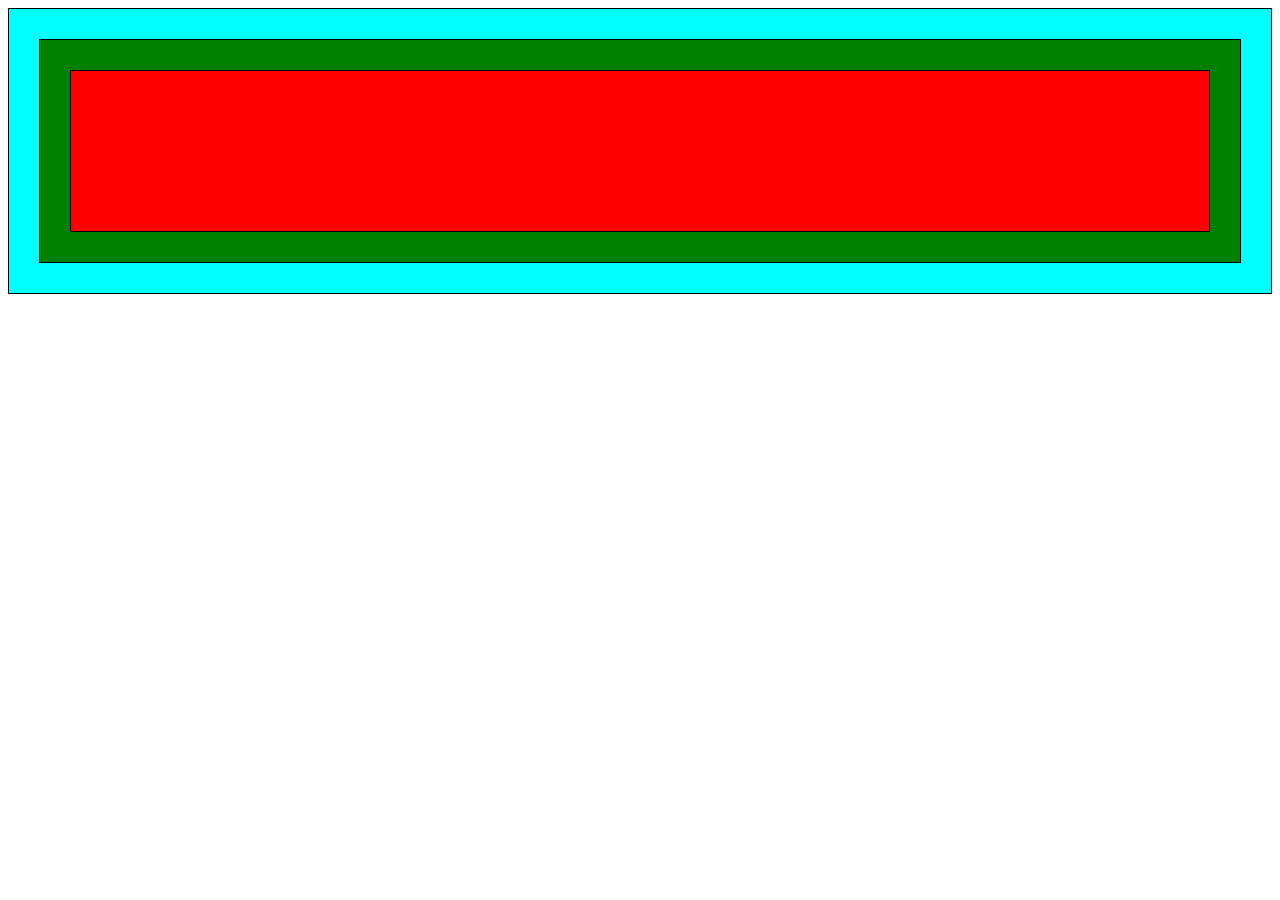
<file: lec-9 (event listener)/index.html>
<!doctype html>
<html lang="en">
  <head>
    <meta charset="UTF-8" />
    <meta name="viewport" content="width=device-width, initial-scale=1.0" />
    <title>Document</title>
    <style>
      div {
        min-width: 100px;
        min-height: 100px;
        padding: 30px;
        border: 1px solid;
      }
    </style>
  </head>
  <body>
    <div id="Grandparent" style="background-color: aqua">
      <div id="Parent" style="background-color: green">
        <div id="Child" style="background-color: red"></div>
      </div>
    </div>
    <script src="script.js"></script>
  </body>
</html>
</file>
